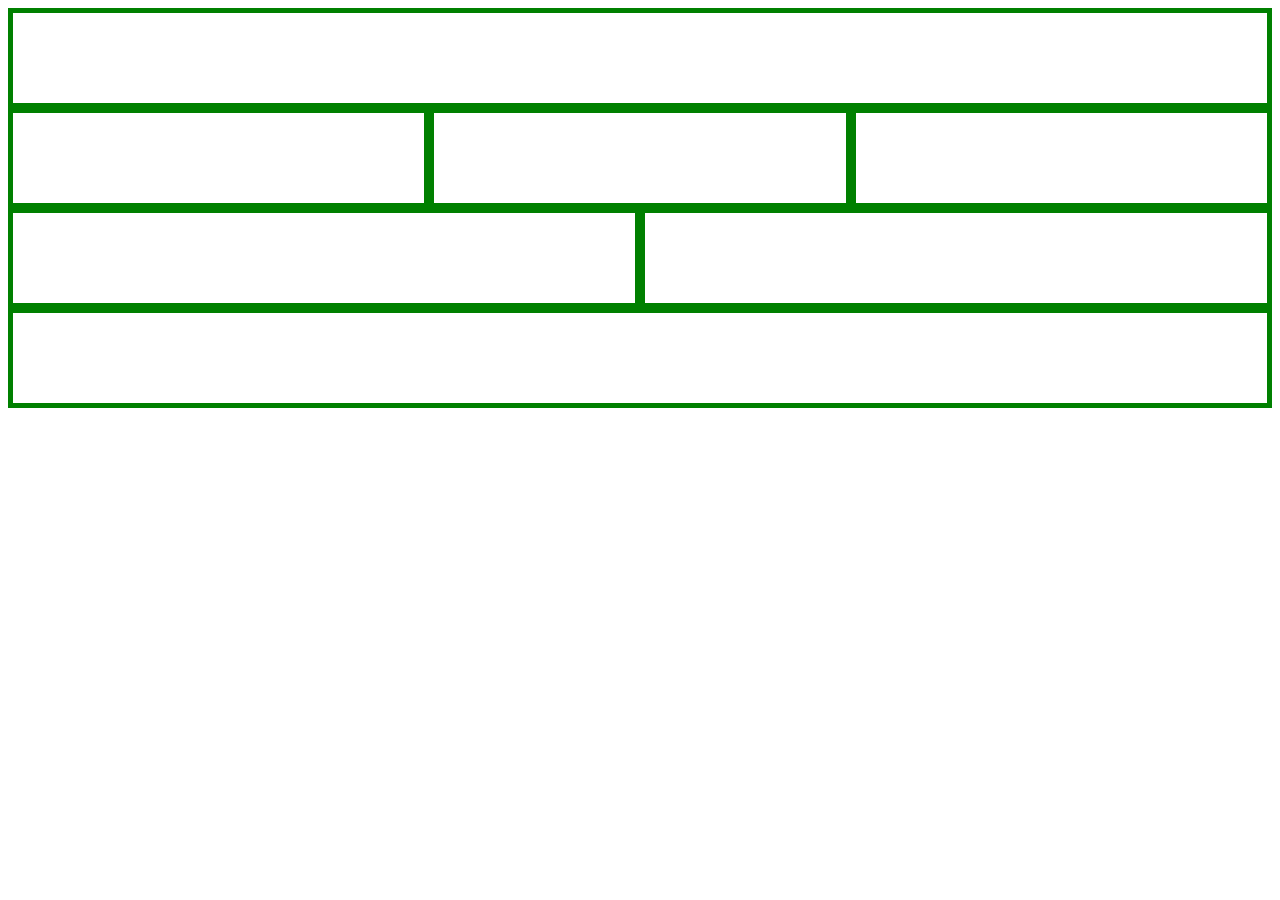
<file: Layout1/index.html>
<!DOCTYPE html>
<html lang="en">
<head>
    <meta charset="UTF-8">
    <meta http-equiv="X-UA-Compatible" content="IE=edge">
    <meta name="viewport" content="width=device-width, initial-scale=1.0">
    <title>Document</title>
    <link rel="stylesheet" href="css/style.css">
</head>
<body>
    <header></header>
    <section></section>
    <section></section>
    <section></section>
    <article></article>
    <article></article>
    <footer></footer>
</body>
</html>
</file>
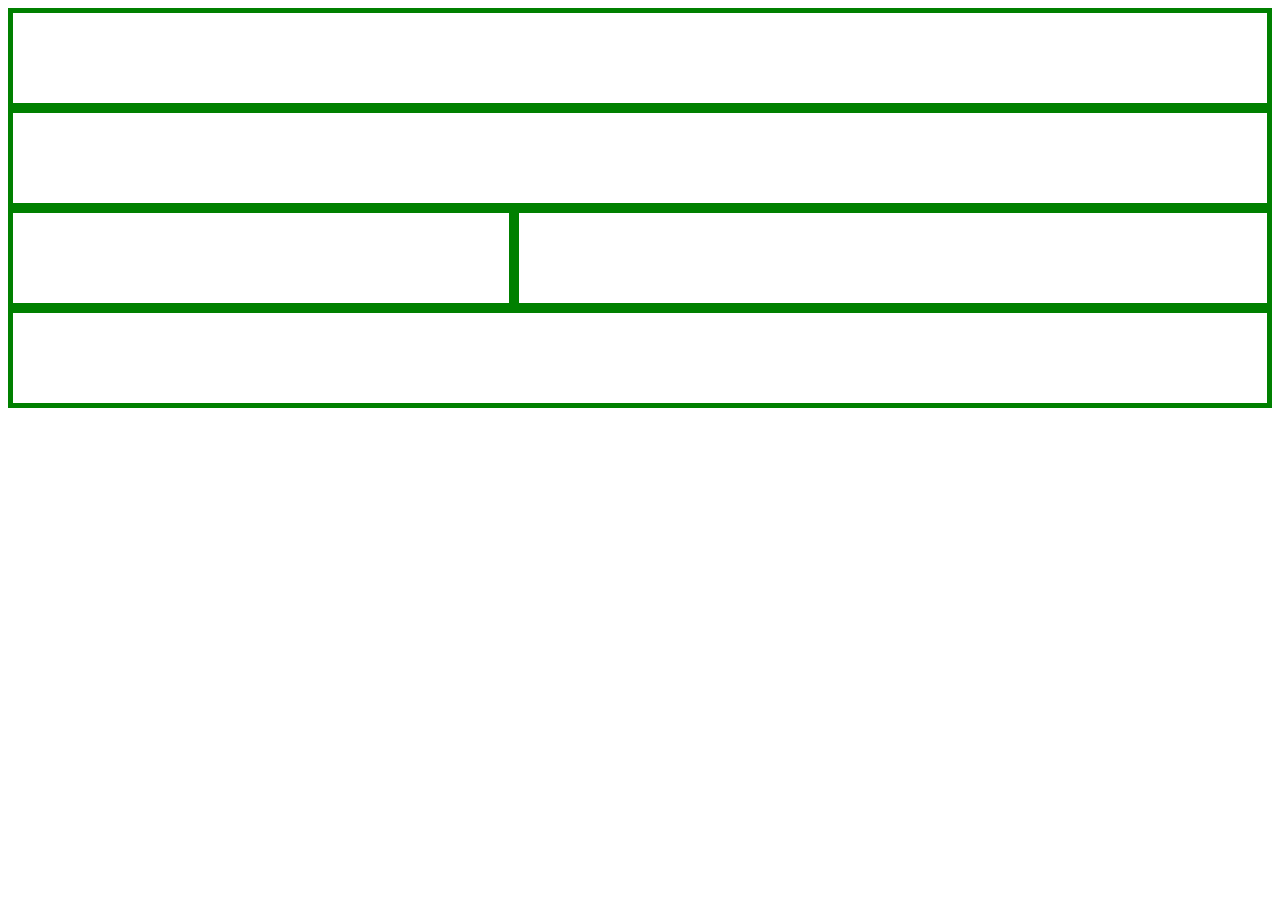
<file: Layout2/index.html>
<!DOCTYPE html>
<html lang="en">
<head>
    <meta charset="UTF-8">
    <meta http-equiv="X-UA-Compatible" content="IE=edge">
    <meta name="viewport" content="width=device-width, initial-scale=1.0">
    <title>Document</title>
    <link rel="stylesheet" href="css/style.css">
</head>
<body>
    <header></header>
    <section></section>
    <article></article>
    <article></article>
    <footer></footer>
</body>
</html>
</file>
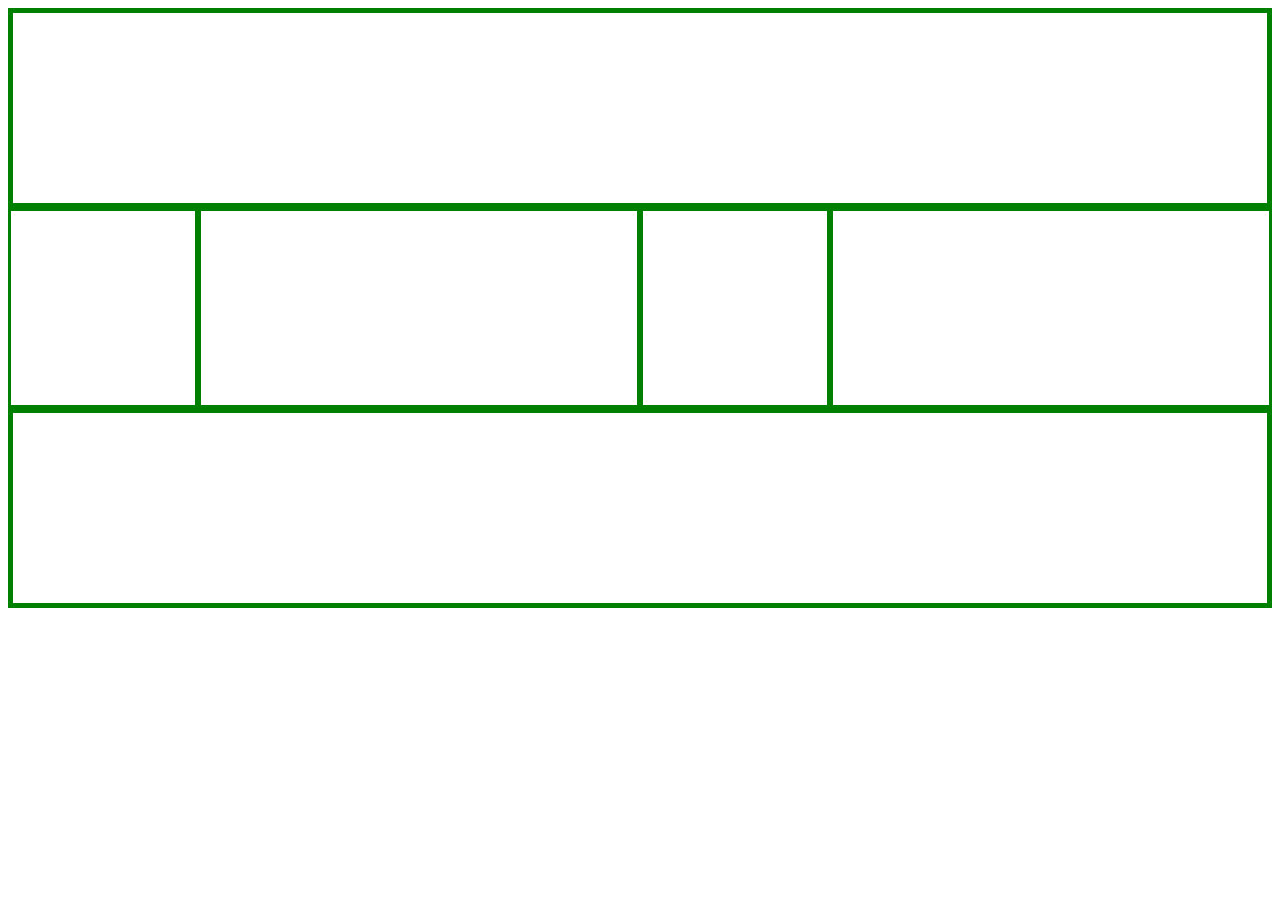
<file: Layout3/index.html>
<!DOCTYPE html>
<html lang="en">
<head>
    <meta charset="UTF-8">
    <meta http-equiv="X-UA-Compatible" content="IE=edge">
    <meta name="viewport" content="width=device-width, initial-scale=1.0">
    <title>Document</title>
    <link rel="stylesheet" href="css/style.css">
</head>
<body>
    <header></header>
    <section id="firstBox"></section>
    <section id="secondBox"></section>
    <section id="thirdBox"></section>
    <section id="fourthBox"></section>
    <footer></footer>
</body>
</html>
</file>
<file: Layout1/css/style.css>
*{
    box-sizing: border-box;
}

header, footer{
    height: 100px;
    border: 5px solid green;
    clear: both;
}

section{
    height: 100px;
    border: 5px solid green;
    float: left;
    width: 33.3333%;
}
article{
    height: 100px;
    border: 5px solid green;
    float: left;
    width:  50%;
}
</file>
<file: Layout2/css/style.css>
*{
    box-sizing: border-box;
}

header, footer, section{
    height: 100px;
    border: 5px solid green;
    clear: both;
}
article{
    height: 100px;
    border: 5px solid green;
    float: left;
    width: 40%;
}
article + article{
    float: left;
    width: 60%;
}
</file>
<file: Layout3/css/style.css>
*{
    box-sizing: border-box;
}

header, footer{
    height: 200px;
    border: 5px solid green;
    clear: both;
}
section{
    height: 200px;
    border: 3px solid green;
    float: left;
}
#firstBox{
    width: 15%;
}
#secondBox{
    width: 35%;
}
#thirdBox{
    width: 15%;
}
#fourthBox{
    width: 35%;
}
</file>
